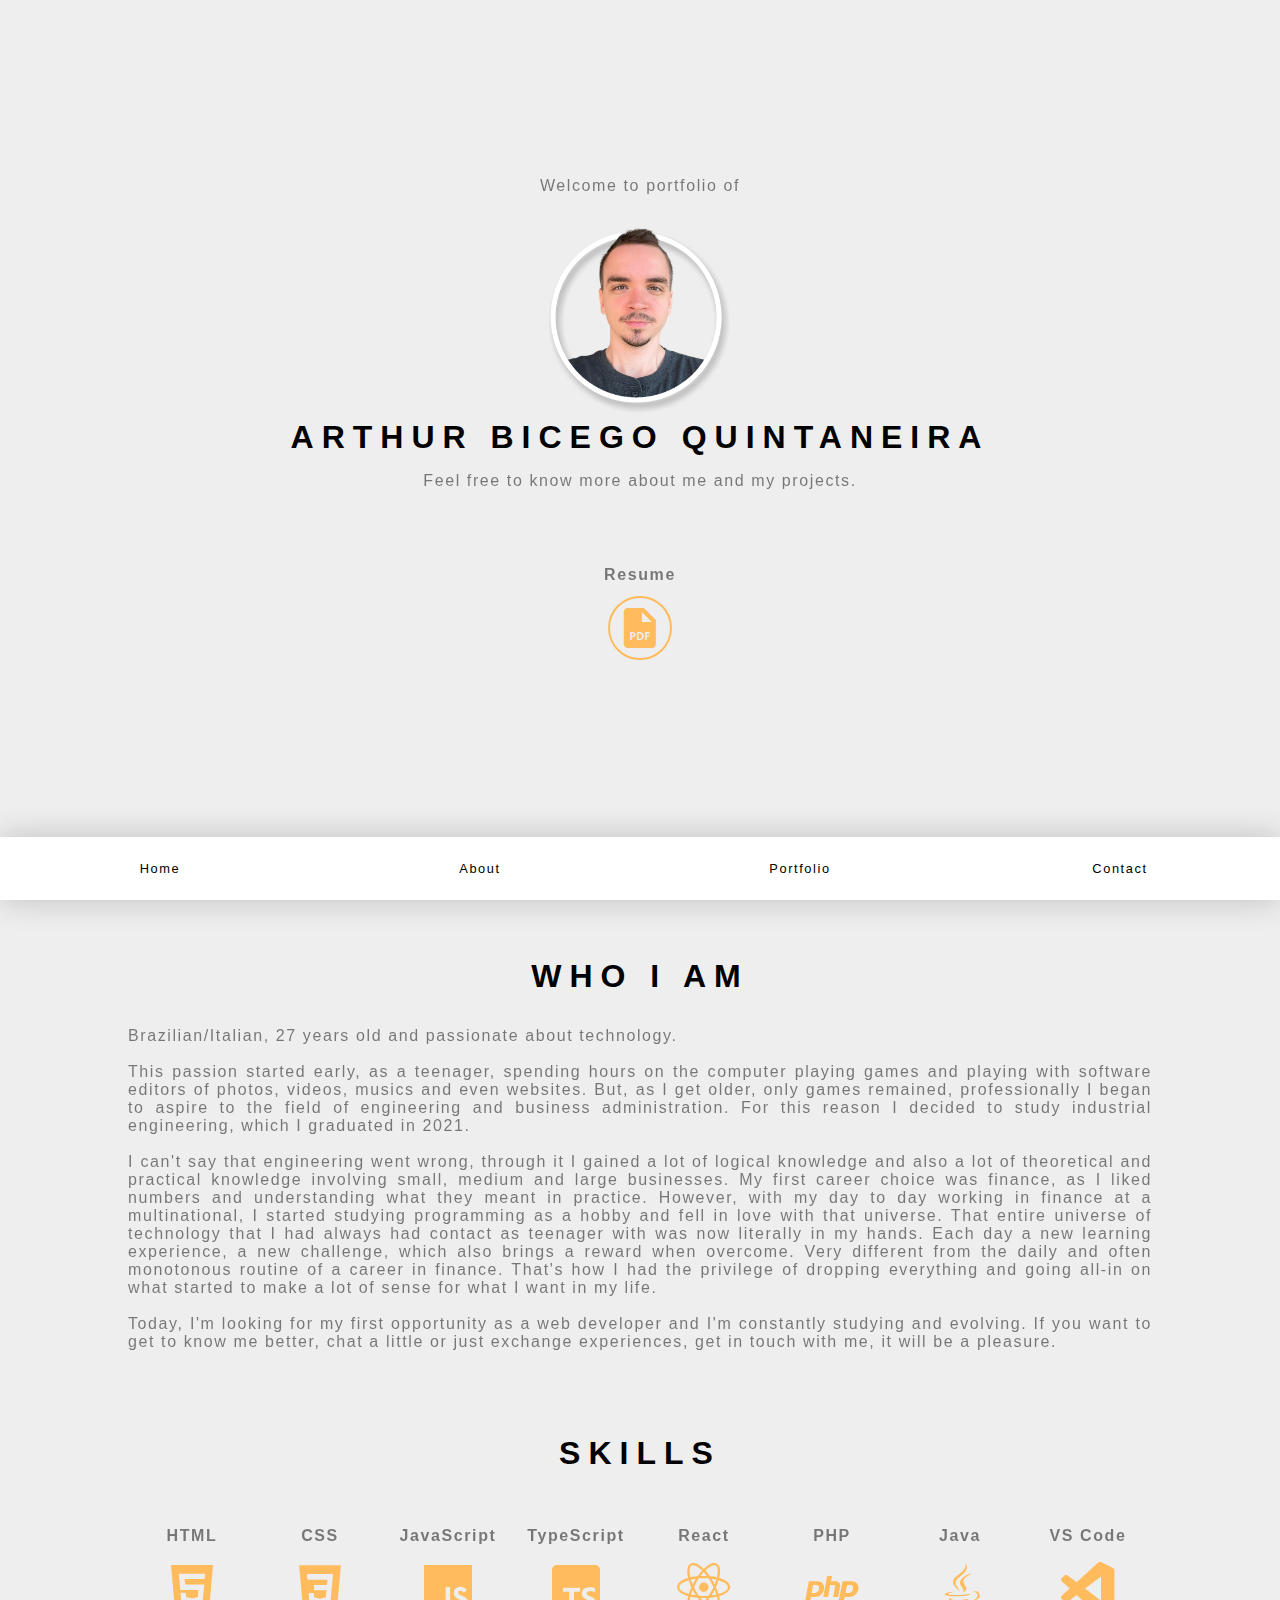
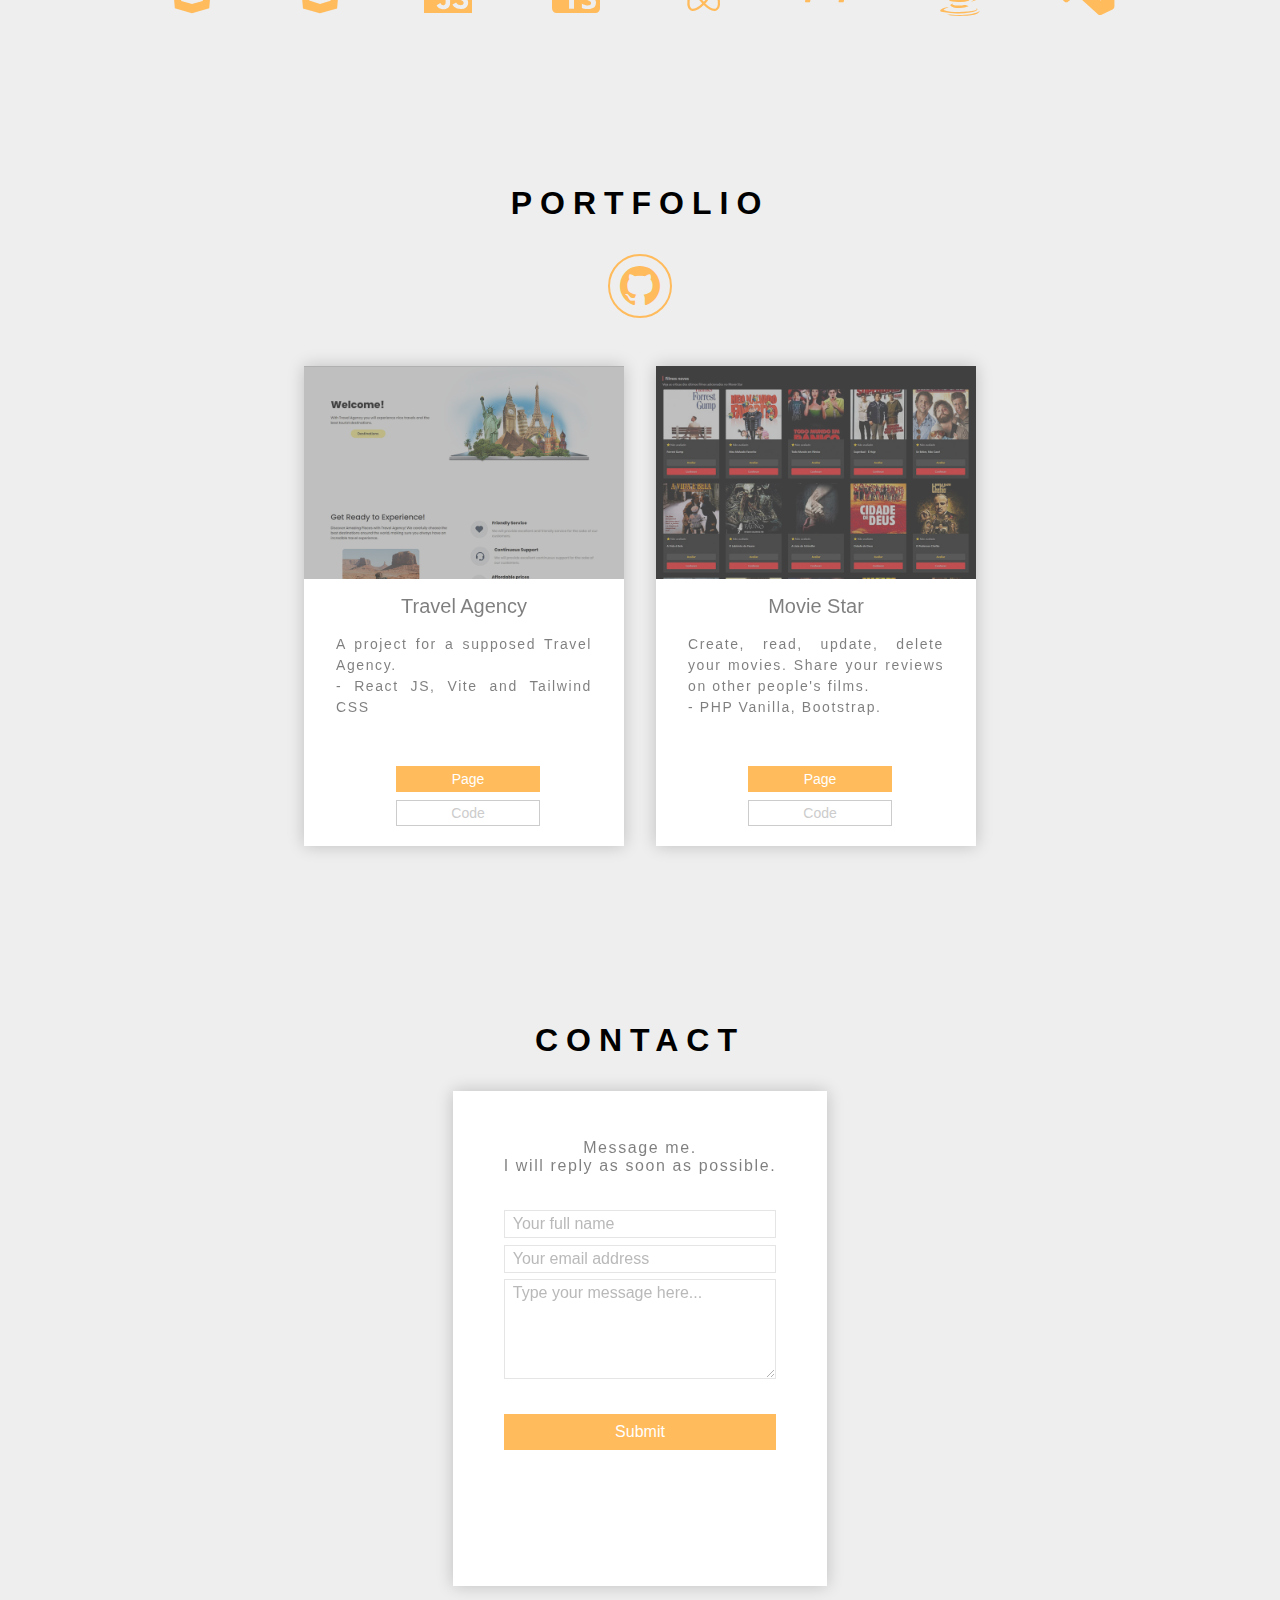
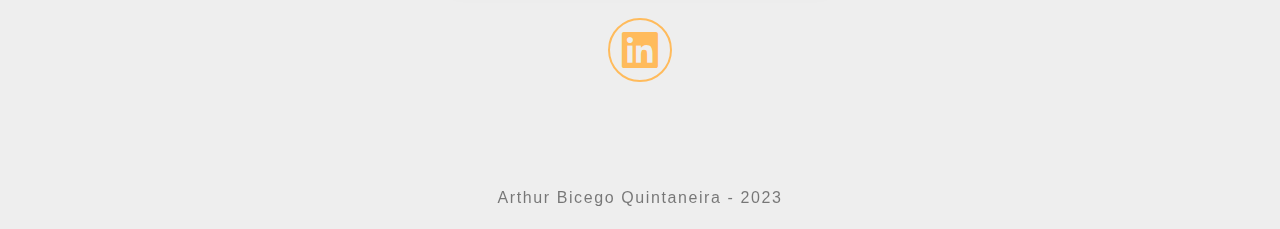
<file: index.html>
<!DOCTYPE html>
<html lang="en">

<head>
    <meta charset="UTF-8">
    <meta name="viewport" content="width=device-width, initial-scale=1.0">
    <link href='https://unpkg.com/boxicons@2.1.4/css/boxicons.min.css' rel='stylesheet'>
    <link rel="stylesheet" href="./style/general.css">
    <link rel="stylesheet" href="./style/navbar.css">
    <link rel="stylesheet" href="./style/home.css">
    <link rel="stylesheet" href="./style/about.css">
    <link rel="stylesheet" href="./style/portfolio.css">
    <link rel="stylesheet" href="./style/contact.css">
    <link rel="stylesheet" href="./style/footer.css">
    <link rel="icon" type="image/png" href="./assets/icon.png">
    <title>Portfolio | Arthur Bicego Quintaneira</title>
</head>

<body>

    <header>
        <nav class="navbar-container">
            <a class="navbar-content" href=".section-home">Home</a>
            <a class="navbar-content" href=".section-about">About</a>
            <a class="navbar-content" href=".section-portfolio">Portfolio</a>
            <a class="navbar-content" href=".section-contact">Contact</a>
            <span class="navbar-container-slider"></span>
        </nav>
    </header>

    <main>
        <section id="section-home" class="section-home">
            <p>Welcome to portfolio of</p>
            <img src="./assets/home-image.png" alt="">
            <h1>ARTHUR BICEGO QUINTANEIRA</h1>
            <p>Feel free to know more about me and my projects.</p>
            <div class="cv">
                <p>Resume</p>
                <a target="_blank" rel="noopener noreferrer" href="./assets/Arthur-Bicego-Quintaneira.pdf" download>
                    <i class='bx bxs-file-pdf'></i>
                </a>
            </div>
        </section>

        <section id="section-about" class="section-about">
            <div class="who-container">
                <h2>WHO I AM</h2>
                <p>
                    Brazilian/Italian, 27 years old and passionate about technology. <br><br> This passion started
                    early, as
                    a
                    teenager, spending hours on the computer playing games and playing with software editors of photos,
                    videos, musics and even websites. But, as I get older, only games remained, professionally I began
                    to
                    aspire to the field of engineering and business administration. For this reason I decided to study
                    industrial engineering, which I graduated in 2021.
                    <br> <br>
                    I can't say that engineering went wrong, through it I gained a lot of logical knowledge and also a
                    lot
                    of theoretical and practical knowledge involving small, medium and large businesses. My first career
                    choice was finance, as I liked numbers and understanding what they meant in practice. However, with
                    my
                    day to day working in finance at a multinational, I started studying programming as a hobby and fell
                    in
                    love with that universe. That entire universe of technology that I had always had contact as
                    teenager
                    with was now literally in my hands. Each day a new learning experience, a new challenge, which also
                    brings a reward when overcome. Very different from the daily and often monotonous routine of a
                    career in
                    finance. That's how I had the privilege of dropping everything and going all-in on what started to
                    make
                    a lot of sense for what I want in my life.
                    <br><br>
                    Today, I'm looking for my first opportunity as a web developer and I'm constantly studying and
                    evolving.
                    If you want to get to know me better, chat a little or just exchange experiences, get in touch with
                    me,
                    it will be a pleasure.
                </p>
                <br><br>
            </div>
            <div class="skills-container">
                <h2>SKILLS</h2>
                <div class="skills">
                    <div class="skill-component">
                        <p>HTML</p>
                        <i class='bx bxl-html5'></i>
                    </div>

                    <div class="skill-component">
                        <p>CSS</p>
                        <i class='bx bxl-css3'></i>
                    </div>

                    <div class="skill-component">
                        <p>JavaScript</p>
                        <i class='bx bxl-javascript'></i>
                    </div>

                    <div class="skill-component">
                        <p>TypeScript</p>
                        <i class='bx bxl-typescript'></i>
                    </div>

                    <div class="skill-component">
                        <p>React</p>
                        <i class='bx bxl-react'></i>
                    </div>

                    <div class="skill-component">
                        <p>PHP</p>
                        <i class='bx bxl-php'></i>
                    </div>

                    <div class="skill-component">
                        <p>Java</p>
                        <i class='bx bxl-java'></i>
                    </div>

                    <div class="skill-component">
                        <p>VS Code</p>
                        <i class='bx bxl-visual-studio'></i>
                    </div>
                </div>
            </div>
        </section>

        <section id="section-portfolio" class="section-portfolio">
            <h2>PORTFOLIO</h2>
            <a class="github-icon" target="_blank" rel="noopener noreferrer" href="https://github.com/arthurbicego">
                <i class='bx bxl-github'></i>
            </a>
            <ul class="portfolio-container">
                <li class="card-item">
                    <div class="card">
                        <div class="card-image travel-agency"></div>
                        <div class="card-content">
                            <div class="card-title">Travel Agency</div>
                            <p class="card-text">A project for a supposed Travel
                                Agency. <br>- React JS, Vite and Tailwind CSS </p>
                            <a href="https://arthurbicego.github.io/travel-agency/" target="_blank"
                                rel="noopener noreferrer">
                                <button class="btn btn-site">Page</button>
                            </a>
                            <a href="https://github.com/arthurbicego/travel-agency" target="_blank"
                                rel="noopener noreferrer">
                                <button class="btn">Code</button>
                            </a>
                        </div>
                    </div>
                </li>
                <li class="card-item">
                    <div class="card">
                        <div class="card-image movie-star"></div>
                        <div class="card-content">
                            <div class="card-title">Movie Star</div>
                            <p class="card-text">Create, read, update, delete your movies.
                                Share your reviews on other people's films. <br> - PHP Vanilla, Bootstrap. </p>
                            <a href="https://arthurbicego.com/projects/movie-star/" target="_blank"
                                rel="noopener noreferrer">
                                <button class="btn btn-site">Page</button>
                            </a>
                            <a href="https://github.com/arthurbicego/movie-star" target="_blank"
                                rel="noopener noreferrer">
                                <button class="btn">Code</button>
                            </a>
                        </div>
                    </div>
                </li>
            </ul>
        </section>

        <section id="section-contact" class="section-contact">
            <h2>CONTACT</h2>
            <form class="form-box" action="https://formsubmit.co/e736ed4fb5e48a536fc8f142e1d4002d" method="POST">
                <div class="form-title">
                    <p>Message me.</p>
                    <p>I will reply as soon as possible.</p>
                </div>

                <input placeholder="Your full name" type="text" tabindex="1" name="name" required>
                <input placeholder="Your email address" type="email" tabindex="2" name="email" required>
                <textarea placeholder="Type your message here..." rows="5" tabindex="3" name="text" required></textarea>
                <button type="submit" data-submit="...Sending"
                    onclick="document.body.style.cursor='wait'">Submit</button>
            </form>

            <div class="social-media">
                <a target="_blank" rel="noopener noreferrer" href="https://www.linkedin.com/in/arthurbicego/">
                    <i class='bx bxl-linkedin-square'></i>
                </a>
            </div>


        </section>
    </main>

    <footer>
        <p>Arthur Bicego Quintaneira - 2023</p>
    </footer>

    <script src="script.js"></script>

</body>

</html>
</file>
<file: style/general.css>
* {
  margin: 0;
  padding: 0;
  box-sizing: border-box;
  font-family: "Century Gothic", "Lato", sans-serif;
  font-size: 1rem;
}

body {
  background-color: #eee;
  text-align: center;
}

a {
  text-decoration: none;
}

h1,
h2 {
  font-size: 2rem;
  letter-spacing: 0.5rem;
}

h2 {
  margin-bottom: 2rem;
}

p {
  opacity: 0.5;
  letter-spacing: 0.1rem;
}

main {
  margin: 0 10%;
}

@media (max-width: 600px) {
  /* h2 {
    margin-bottom: 1rem;
  } */
}
</file>
<file: style/navbar.css>
/* NAV BAR  */
.navbar-container {
  display: flex;
  flex-direction: row;
  position: absolute;
  bottom: 0;
  width: 100%;
  height: 7vh;
  box-shadow: 0 0 2rem rgba(0, 0, 0, 0.2);
  background: #fff;
  z-index: 10;
}

.navbar-container--top {
  position: fixed;
  top: 0;
}

.navbar-content {
  display: flex;
  justify-content: center;
  align-items: center;
  flex: 1;
  color: #000;
  letter-spacing: 0.1rem;
  transition: all 0.5s ease;
  font-size: 0.8rem;
}

.navbar-content:hover {
  color: white;
  background: #ffbb5c;
  transition: all 0.3s ease;
}

.cv {
  color: #ffbb5c;
}

.navbar-container-slider {
  position: absolute;
  bottom: 0;
  width: 0;
  height: 0.5rem;
  background: #ffbb5c;
  transition: left 0.5s ease;
}
</file>
<file: style/home.css>
/* HOME SECTION */
.section-home {
  min-height: 100vh;
  display: flex;
  flex-direction: column;
  justify-content: center;
  align-items: center;
  /* 100vh - 7vh (navbar) */
  padding-bottom: 7vh;
}

.section-home img {
  margin-top: 2rem;
  max-width: 12rem;
}

.section-home h1 {
  margin-bottom: 1rem;
}

.cv {
  display: flex;
  flex-direction: column;
  justify-content: center;
  align-items: center;
  margin: 4rem 0 0 0;
}

.cv p {
  font-weight: 700;
  padding: 0.75rem;
  color: #000;
}

.cv a {
  display: flex;
  justify-content: center;
  align-items: center;
  width: 4rem;
  height: 4rem;
  background: transparent;
  border: 0.15rem solid #ffbb5c;
  border-radius: 50%;
  color: #ffbb5c;
  text-decoration: none;
}

.cv i {
  font-size: 3rem;
}

.section-home a:hover {
  background-color: #ffbb5c;
  color: #eee;
  box-shadow: 0 0 1rem #ffbb5c;
}

@media (max-width: 600px) {
  .section-home img {
    margin-top: 2rem;
    max-width: 8rem;
  }

  h1 {
    font-size: 1.2rem;
  }

  .cv {
    margin: 1rem;
  }
}
</file>
<file: style/about.css>
/* ABOUT SECTION */
.section-about {
  /* 100vh - 7vh (navbar) */
  min-height: 93vh;
  display: flex;
  flex-direction: column;
  justify-content: center;
  align-items: flex-start;
  padding: 3rem 0;
}

.section-about p {
  text-align: justify;
}

.who-container {
  width: 100%;
}

.skills-container {
  width: 100%;
  padding: 3rem 0;
}

.skills {
  display: flex;
  flex-direction: row;
  justify-content: center;
  align-items: center;
  flex-wrap: wrap;
}

.skill-component {
  width: 8rem;
  height: 8rem;
  display: flex;
  justify-content: center;
  align-items: center;
  flex-direction: column;
}

.skill-component p {
  text-align: center;
  font-weight: 700;
  padding: 0.75rem;
}

.skill-component i {
  background: transparent;
  font-size: 4rem;
  color: #ffbb5c;
}

@media (max-width: 600px) {
  .section-about {
    padding: 2rem 0;
  }

  .skills-container {
    padding: 2rem 0;
  }
}
</file>
<file: style/portfolio.css>
/* PORTFOLIO SECTION */
.section-portfolio {
  /* 100vh - 7vh (navbar) */
  min-height: 93vh;
  display: flex;
  flex-direction: column;
  justify-content: flex-start;
  align-items: center;
  padding: 3rem 0;
}

.github-icon {
  display: flex;
  justify-content: center;
  align-items: center;
  width: 4rem;
  height: 4rem;
  background: transparent;
  color: #ffbb5c;
  border: 0.15rem solid #ffbb5c;
  border-radius: 50%;
  text-decoration: none;
  margin-bottom: 2rem;
}

.github-icon i {
  font-size: 3rem;
}

.github-icon:hover {
  background-color: #ffbb5c;
  color: #eee;
  box-shadow: 0 0 1.5rem #ffbb5c;
  transition: 0.5s ease;
}

.portfolio-container {
  width: 100%;
  display: flex;
  list-style: none;
  justify-content: center;
  flex-wrap: wrap;
}

.card-item {
  width: 22rem;
  height: 32rem;
  display: flex;
  justify-content: center;
  align-items: center;
}

.card {
  width: 20rem;
  height: 30rem;
  background-color: white;
  box-shadow: 0 0 1rem rgba(0, 0, 0, 0.2);
  display: flex;
  flex-direction: column;
  overflow: hidden;
}

.card:hover {
  .card-image {
    filter: contrast(100%);
  }
}

.card-image {
  background-position: center;
  background-repeat: no-repeat;
  background-size: cover;

  filter: contrast(50%);
  overflow: hidden;
  position: relative;
  transition: 0.5s ease;
  display: block;
  padding-top: 66.6%;
}

.travel-agency {
  background-image: url(../assets/img/travel-agency.jpg);
}

.movie-star {
  background-image: url(../assets/img/movie-star.jpg);
}

.card-content {
  display: flex;
  flex-direction: column;
  justify-content: center;
  align-items: center;
  text-align: justify;
  flex: 1;
  padding: 1rem;
}

.card-content a {
  width: 50%;
}

.btn {
  background-color: white;
  border: 0.1rem solid #ccc;
  color: #ccc;
  margin: 0.25rem;
  padding: 0.25rem;
  display: block;
  width: 100%;
  cursor: pointer;
  font-size: 0.875rem;
}

.btn:hover {
  box-shadow: 0 0 1rem #ccc;
  transition: 0.5s ease;
}

.btn-site {
  background-color: #ffbb5c;
  color: white;
  border: 0.1rem solid #ffbb5c;
}

/* .card-image--travel_agency {
  background-image: url(./assets/img/project-1.jpg);
} */

.card-title {
  opacity: 0.5;
  font-size: 1.25rem;
  font-weight: 300;
  letter-spacing: 0;
}

.card-text {
  flex: 1 1 auto;
  font-size: 0.875rem;
  line-height: 1.5;
  margin: 1rem;
}

@media (max-width: 600px) {
  .section-portfolio {
    padding: 2rem 0;
  }
}
</file>
<file: style/contact.css>
/* CONTACT SECTION */
.section-contact {
  min-height: 95vh;
  display: flex;
  flex-direction: column;
  justify-content: flex-start;
  align-items: center;
  padding: 3rem 0 0 0;
}

form {
  width: auto;
  height: 55vh;
  display: flex;
  flex-direction: column;
  justify-content: start;
  align-items: center;
  padding: 1rem 5%;
  background-color: #fff;
  box-shadow: 0 0 1rem rgba(0, 0, 0, 0.2);
}

.form-title {
  margin: 2rem 0;
}

form input,
form textarea {
  width: 100%;
  border: 1px solid #ccc;
  margin: 0.2rem 0;
  opacity: 0.5;
  padding: 0.25rem 0.5rem;
}

.section-contact button {
  cursor: pointer;
  width: 100%;
  border: none;
  background: #ffbb5c;
  color: #fff;
  margin: 2rem 0;
  padding: 0.5rem;
  border: 0.1rem solid #ffbb5c;
}

.section-contact button:hover {
  box-shadow: 0 0 1rem #ccc;
  transition: 0.5s ease;
}

.social-media {
  display: flex;
  flex-direction: row;
  justify-content: center;
  align-items: center;
}

.social-media a {
  display: flex;
  justify-content: center;
  align-items: center;
  width: 4rem;
  height: 4rem;
  background: transparent;
  border: 0.15rem solid #ffbb5c;
  border-radius: 50%;
  color: #ffbb5c;
  text-decoration: none;
  margin: 2rem 1rem;
}

.social-media i {
  font-size: 3rem;
}

.section-contact a:hover {
  background-color: #ffbb5c;
  color: #eee;
  box-shadow: 0 0 1rem #ffbb5c;
}

@media (max-width: 600px) {
  .section-contact {
    padding: 2rem 0 0 0;
  }
}
</file>
<file: style/footer.css>
footer {
  margin-top: -4.5vh;
  padding: 0;
}
</file>
